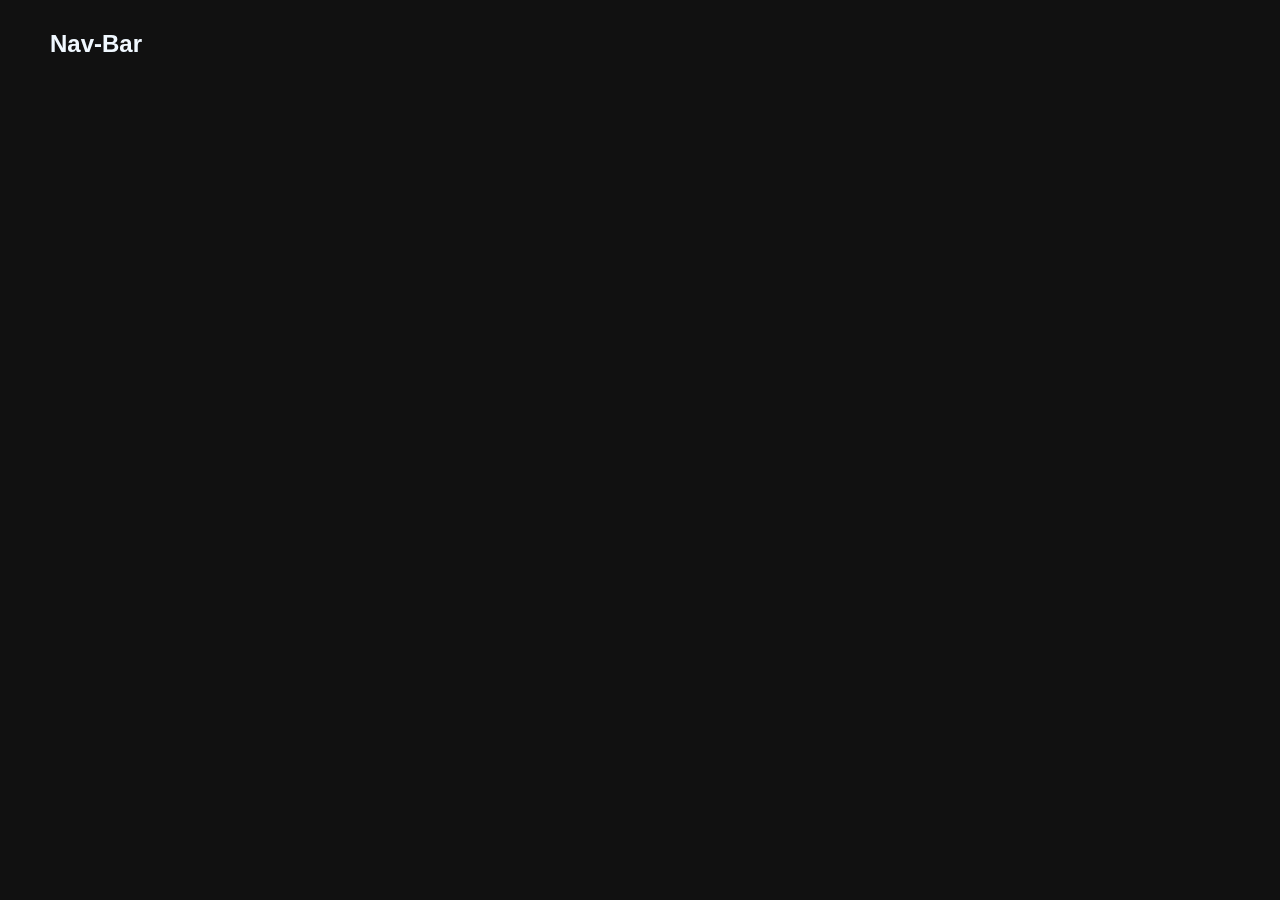
<file: GSAP-1/index.html>
<!DOCTYPE html>
<html lang="en">
  <head>
    <meta charset="UTF-8" />
    <meta name="viewport" content="width=device-width, initial-scale=1.0" />
    <title>Document</title>
    <link rel="stylesheet" href="style.css" />
  </head>
  <body>
    <!-- <h1>I am H1</h1>
    <h1>I am H2</h1>
    <h1>I am H3</h1> -->
    <!-- <div id="box1"></div>
    <div id="box2"></div>
    <div id="box3"></div> -->
    <div id="nav">
        <h2>Nav-Bar</h2>
        <div id="part2">
            <h4>Home</h4>
            <h4>Work</h4>
            <h4>About</h4>
            <h4>Contact</h4>
        </div>
    </div>
    <h1>Naman Jain</h1>
    <script
      src="https://cdnjs.cloudflare.com/ajax/libs/gsap/3.12.5/gsap.min.js"
      integrity="sha512-7eHRwcbYkK4d9g/6tD/mhkf++eoTHwpNM9woBxtPUBWm67zeAfFC+HrdoE2GanKeocly/VxeLvIqwvCdk7qScg=="
      crossorigin="anonymous"
      referrerpolicy="no-referrer"
    ></script>
    <script src="app.js"></script>
  </body>
</html>
</file>
<file: GSAP-1/style.css>
*{
    margin: 0;
    padding: 0;
    box-sizing: border-box;
    color: aliceblue;
    font-family: 'Franklin Gothic Medium', 'Arial Narrow', Arial, sans-serif;
}

html,body{
    height: 100%;
    width: 100%;
    background-color: #111;
}

#nav{
    /* background-color: red; */
    display: flex;
    padding: 30px 50px;
    justify-content: space-between;
    align-items: center;
}

#part2{
    display: flex;
    gap: 50px;
}

h1{
    position: absolute;
    top:50%;
    left: 50%;
    transform: translate(-50%,-50%);
    font-size: 80px;
    white-space: nowrap;
}

 /* #box1{
    height: 300px;
    width: 300px;
    background-color: crimson;
}

#box2{
    height: 300px;
    width: 300px;
    background-color: lightgreen
}

#box3{
    height: 300px;
    width: 300px;
    background-color: royalblue
} */
</file>
